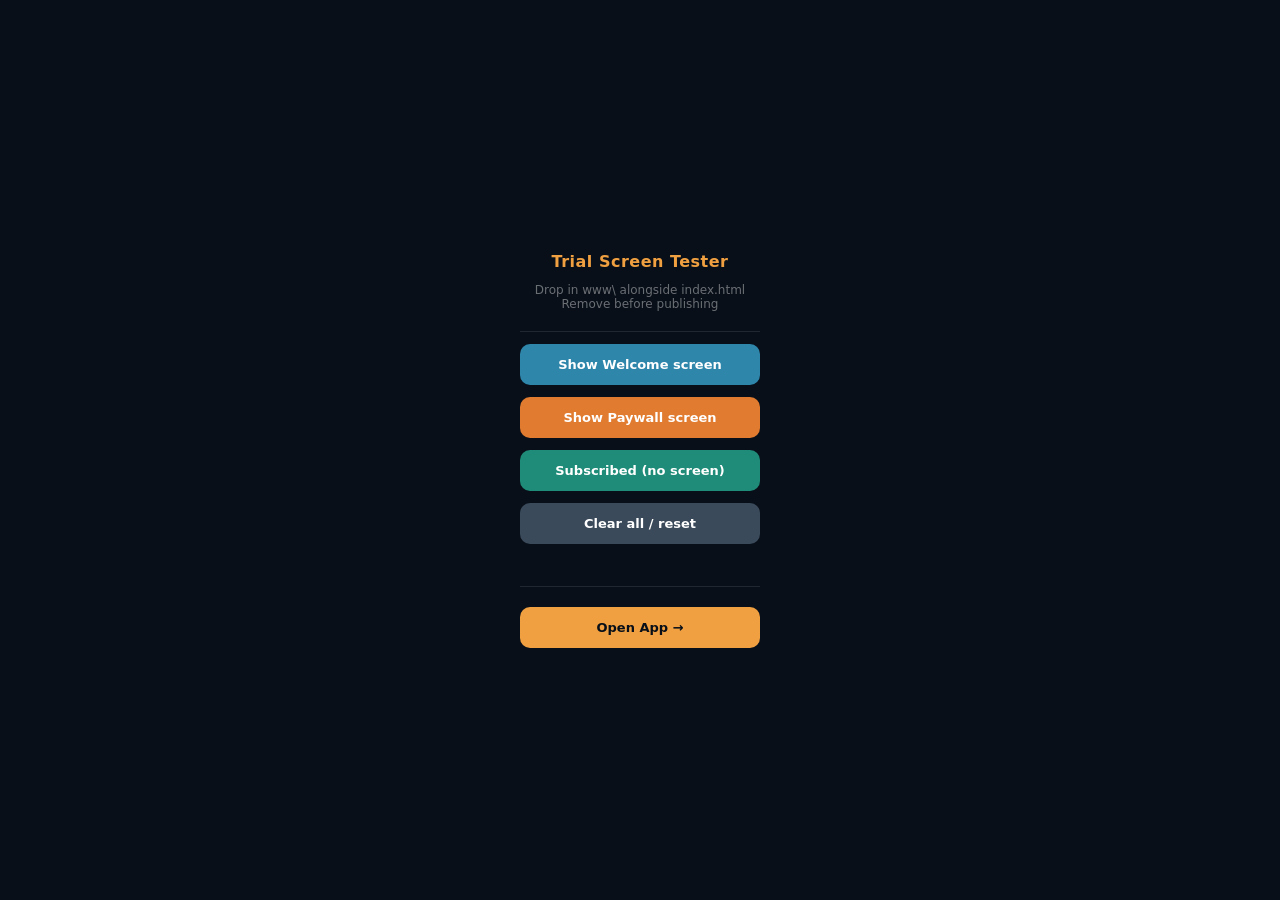
<file: test/trial-reset.html>
<!DOCTYPE html>
<html lang="en">
<head>
<meta charset="utf-8">
<title>Trial Reset — Nav It</title>
<meta name="viewport" content="width=device-width, initial-scale=1.0">
<style>
*{box-sizing:border-box;margin:0;padding:0}
body{font-family:'Inter',system-ui,sans-serif;background:#080f18;color:#fff;
     display:flex;flex-direction:column;align-items:center;justify-content:center;
     min-height:100vh;padding:24px;gap:12px}
h2{font-size:16px;font-weight:700;color:#f0a040;letter-spacing:0.5px}
p{font-size:12px;color:rgba(255,255,255,0.4);text-align:center;margin-bottom:8px}
.btn{border:none;border-radius:10px;color:#fff;font-family:inherit;font-size:13px;
     font-weight:700;padding:13px 0;cursor:pointer;width:240px;text-align:center}
.blue  {background:#2e86ab}
.orange{background:#e07b30}
.green {background:#1e8c78}
.gray  {background:#3a4a5a}
.open  {background:#f0a040;color:#080f18;margin-top:8px}
.status{font-size:12px;color:#5bb8d4;min-height:18px;text-align:center}
hr{border:none;border-top:1px solid rgba(255,255,255,0.1);width:240px}
</style>
</head>
<body>
<h2>Trial Screen Tester</h2>
<p>Drop in www\ alongside index.html<br>Remove before publishing</p>
<hr>
<button class="btn blue"   onclick="set('new')">Show Welcome screen</button>
<button class="btn orange" onclick="set('expired')">Show Paywall screen</button>
<button class="btn green"  onclick="set('subscribed')">Subscribed (no screen)</button>
<button class="btn gray"   onclick="set('clear')">Clear all / reset</button>
<div class="status" id="s"></div>
<hr>
<button class="btn open" onclick="location.href='../index.html'">Open App →</button>
<script>
const T='sailing_trial_start',S='sailing_subscribed';
const msgs={new:'New user — Welcome screen',expired:'Expired — Paywall screen',
            subscribed:'Subscribed — no screen',clear:'Cleared all data'};
function set(m){
  if(m==='new'||m==='clear'){localStorage.removeItem(T);localStorage.removeItem(S);}
  else if(m==='expired'){localStorage.setItem(T,String(Date.now()-15*24*60*60*1000));localStorage.removeItem(S);}
  else if(m==='subscribed'){localStorage.setItem(S,'true');}
  document.getElementById('s').textContent='✓ '+msgs[m];
}
</script>
</body>
</html>
</file>
